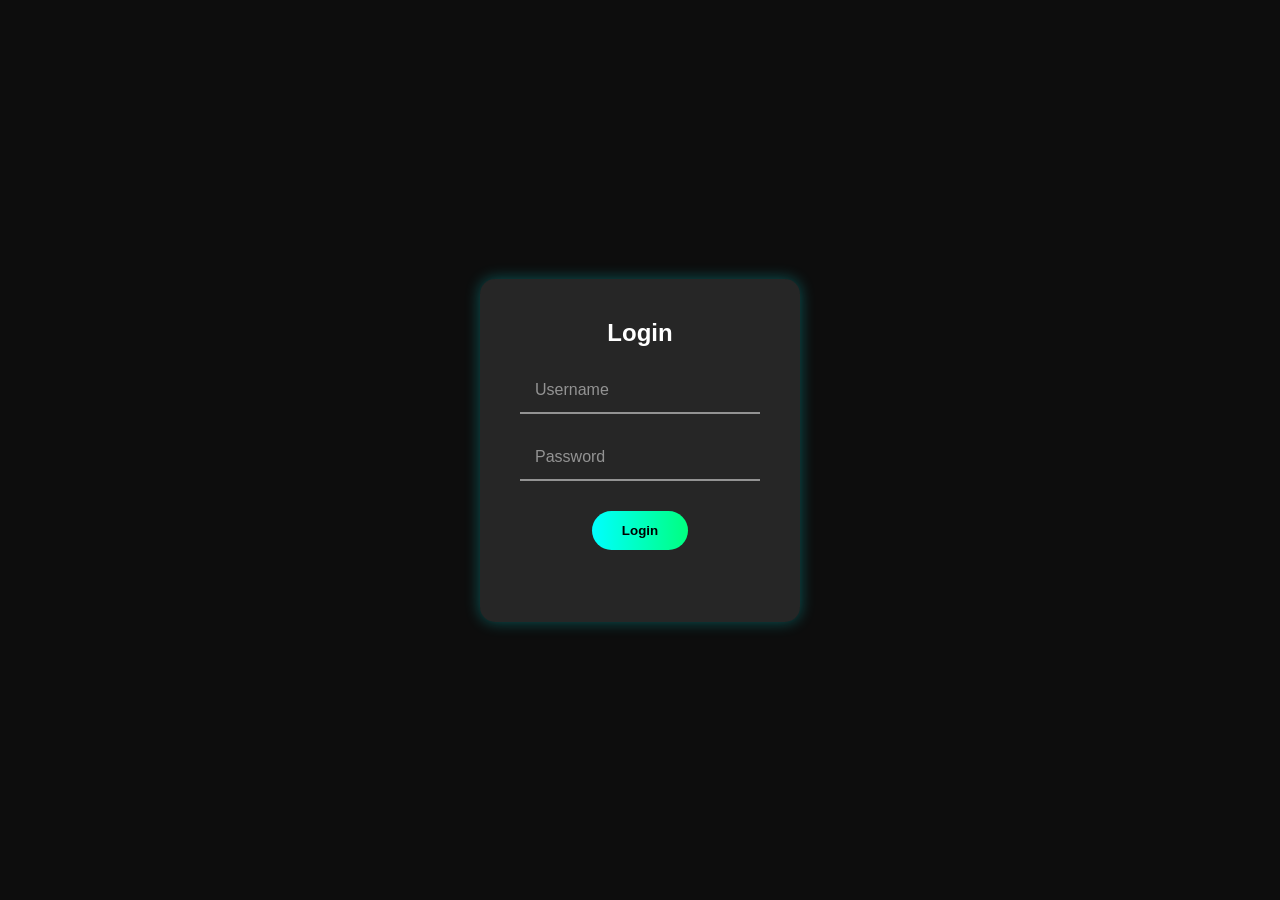
<file: login.html>
<!doctype html>
<html lang="en">
  <head>
    <meta charset="UTF-8" />
    <meta name="viewport" content="width=device-width, initial-scale=1.0" />
    <title>Quiz</title>
    <link rel="stylesheet" href="styles/style.css" />
  </head>

  <body>
    <div class="form-container">
      <h2>Login</h2>

      <div class="input-box">
        <input type="text" placeholder="" id="username" />
        <span>Username</span>
      </div>

      <div class="input-box">
        <input type="password" placeholder="" id="password" />
        <span>Password</span>
      </div>

      <button class="submit-btn" id="btn">Login</button>

      <p id="error" class="error"></p>
    </div>

    <script src="scripts/storage-keys.js"></script>
    <script src="scripts/navigation.js"></script>
    <script src="scripts/login.js"></script>
  </body>
</html>
</file>
<file: styles/style.css>
* {
    margin: 0;
    padding: 0;
    box-sizing: border-box;
    font-family: Arial, sans-serif;
}

body {
    background-color: #0d0d0d;
    color: white;
    display: flex;
    justify-content: center;
    align-items: center;
    height: 100vh;
}

.form-container {
    background: rgba(255, 255, 255, 0.1);
    padding: 40px;
    border-radius: 15px;
    box-shadow: 0 0 15px rgba(0 255, 255, 0.3);
    width: 320px;
    text-align: center;
}

h2 {
    color: #fff;
    margin-bottom: 20px;
}

.input-box {
    position: relative;
    margin: 20px 0;
}

.input-box input {
    width: 100%;
    padding: 12px 15px;
    background: none;
    border: none;
    outline: none;
    color: #fff;
    font-size: 18px;
    border-bottom: 2px solid rgba(255, 255, 255, 0.5);
    transition: 0.4s;
    cursor: pointer;
}

.input-box input:focus {
    border-color: #00ffff;
    box-shadow: 0 5px 15px rgba(0 255, 255, 0.3);
}

.input-box span {
    position: absolute;
    top: 50%;
    left: 15px;
    color: rgba(255, 255, 255, 0.5);
    font-size: 16px;
    pointer-events: none;
    transition: 0.4s;
    transform: translateY(-50%);
}

.input-box input:focus+span,
.input-box input:not(:placeholder-shown)+span {
    top: 5px;
    font-size: 12px;
    color: #00ffff;
}

.submit-btn {
    background: linear-gradient(90deg, #00ffff, #00ff80);
    border: none;
    padding: 12px 30px;
    border-radius: 25px;
    color: #000;
    font-weight: bold;
    cursor: pointer;
    transition: 0.4s;
    margin-top: 10px;
}

.submit-btn:hover {
    background: linear-gradient(90deg, #00ff80, #00ffff);
    box-shadow: 0 5px 15px #00ffff80;
}

.error {
    color: rgb(168, 11, 11);
    margin-top: 2rem;
}

[hidden] {
    display: none !important;
}
</file>
